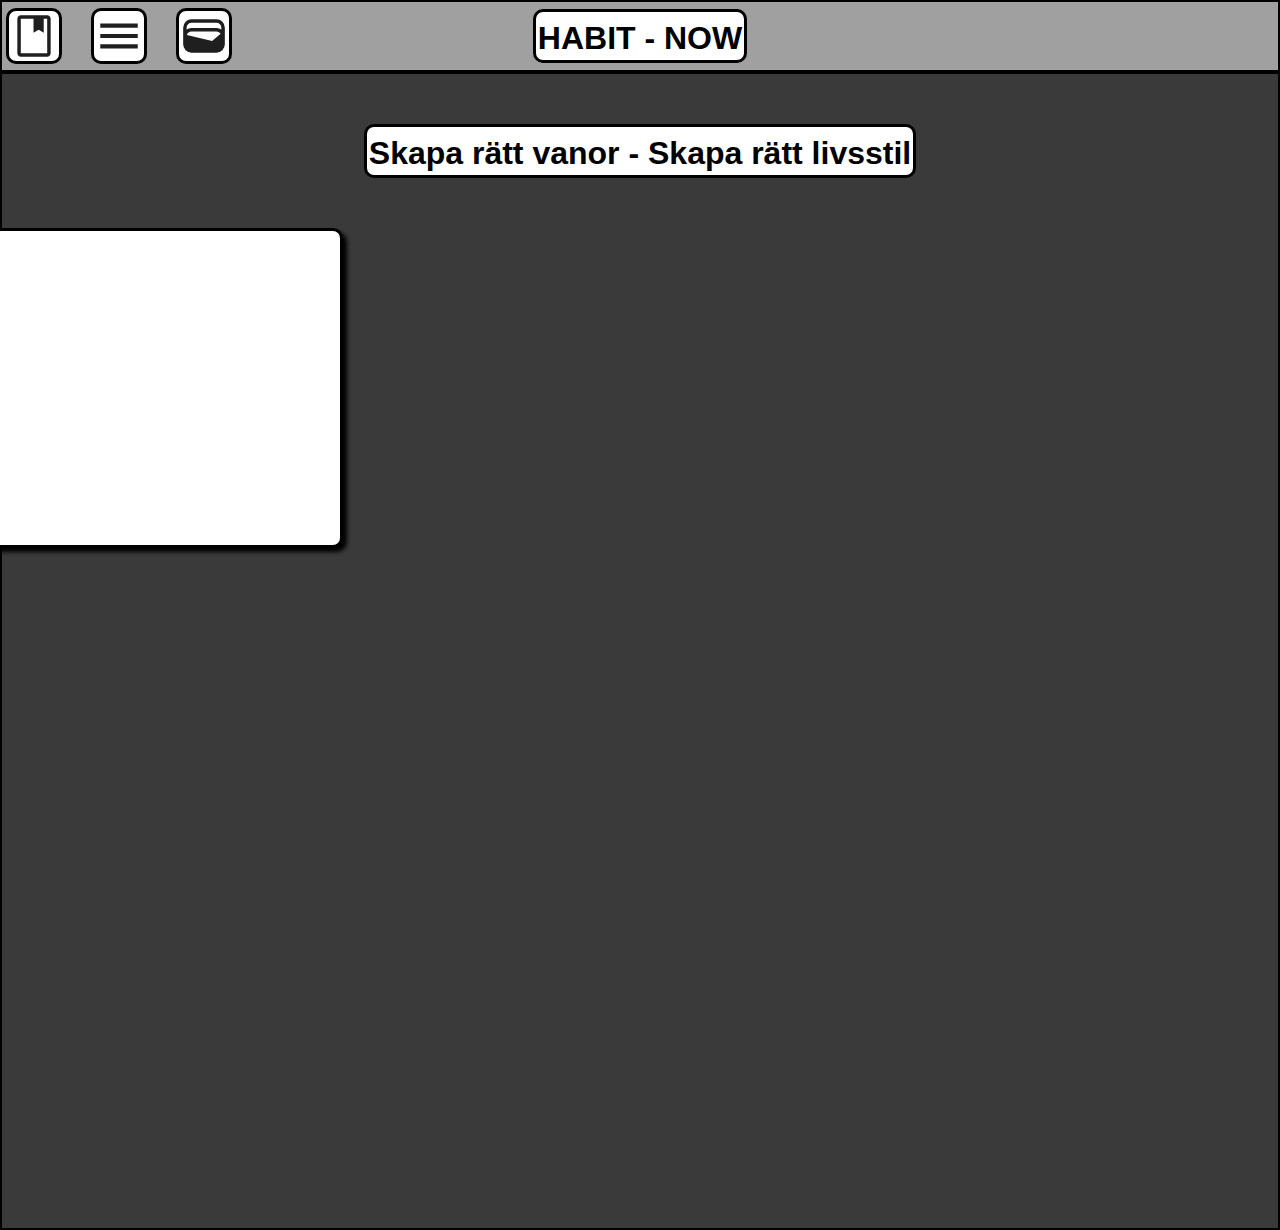
<file: Slutprojekt/index.html>
<html lang="en">
  <head>
    <meta charset="UTF-8" />
    <meta name="viewport" content="width=device-width, initial-scale=1.0" />
    <title>Document</title>
    <link rel="stylesheet" href="style.css" />
  </head>
  <body>
    <div class="parent">
      <div class="main-page">
        <h1 id="rubrik">Skapa rätt vanor - Skapa rätt livsstil</h1>
        <div class="main-window"><p>hej</p></div>
      </div>
      <div class="menu-alt">
        <div class="menu-sct" id="book">
          <img
            src="/book_40dp_1F1F1F_FILL0_wght400_GRAD0_opsz40.svg"
            class="menu-icon"
          />
        </div>
        <div class="menu-sct">
          <img
            src="/menu_24dp_1F1F1F_FILL0_wght400_GRAD0_opsz24.svg"
            class="menu-icon"
          />
        </div>
        <div class="menu-sct">
          <img
            src="/wallet_40dp_1F1F1F_FILL0_wght400_GRAD0_opsz40.svg"
            class="menu-icon"
          />
        </div>
        <div></div>
        <div></div>
        <div></div>
        <div class="menu-sct"><h1 id="site-name">HABIT - NOW</h1></div>
      </div>
    </div>
  </body>
</html>
</file>
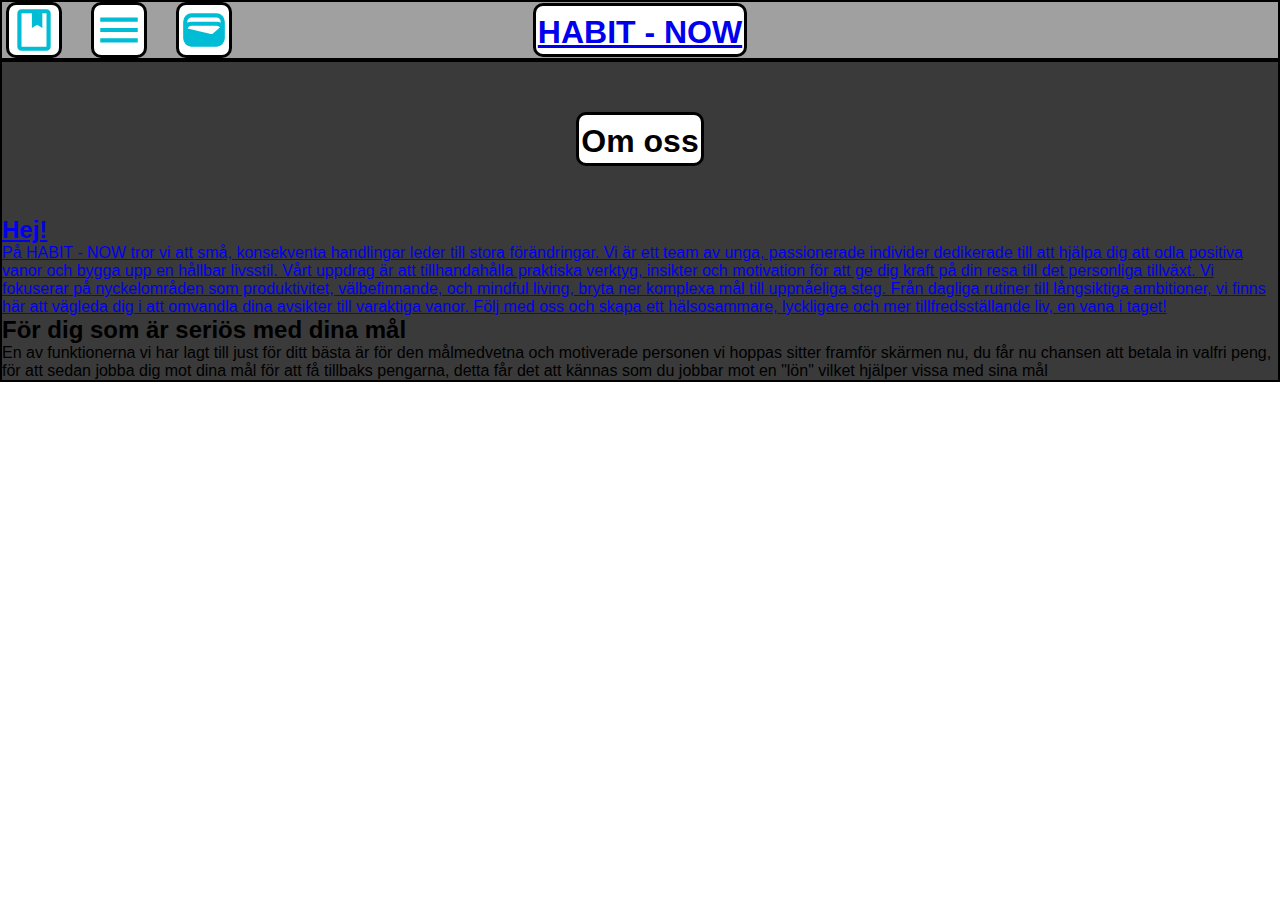
<file: Slutprojekt/about.html>
<html lang="en">
<head>
    <meta charset="UTF-8">
    <meta name="viewport" content="width=device-width, initial-scale=1.0">
    <title>Document</title>
    <link rel="stylesheet" href="style.css">
</head>
<body>
     
      </div>
    <div class="menu-alt">
        <div class="menu-sct" id="book">
          <img
            src="/book_24dp_00BCD4_FILL0_wght400_GRAD0_opsz24.svg"
            class="menu-icon"
          />
        </div>
        <div class="menu-sct">
          <img
            src="/menu_24dp_00BCD4_FILL0_wght400_GRAD0_opsz24.svg"
            class="menu-icon"
          />
        </div>
        <div class="menu-sct">
       <a href="about.html"></a>
          <img
            src="/wallet_24dp_00BCD4_FILL0_wght400_GRAD0_opsz24.svg"
            class="menu-icon"
          />
        </div>
        <div></div>
        <div></div>
        <div></div>
        <a href="index.html">
        <div class="menu-sct"><h1 id="site-name">HABIT - NOW</h1></div>
      </a>
      </div>
    </div>
    <div class="main-page">
        <h1 id="rubrik">Om oss</h1>
        <div class="main-card"><a href="about.html"><h2>Hej!</h2><p>På HABIT - NOW tror vi att små, konsekventa handlingar leder
              till stora förändringar. Vi är ett team av unga, passionerade individer
              dedikerade till att hjälpa dig att odla positiva vanor och bygga upp en
              hållbar livsstil. Vårt uppdrag är att tillhandahålla praktiska verktyg,
              insikter och motivation för att ge dig kraft på din resa till det personliga
              tillväxt. Vi fokuserar på nyckelområden som produktivitet, välbefinnande,
              och mindful living, bryta ner komplexa mål till uppnåeliga
              steg. Från dagliga rutiner till långsiktiga ambitioner, vi finns här
              att vägleda dig i att omvandla dina avsikter till varaktiga vanor.
              Följ med oss ​​och skapa ett hälsosammare, lyckligare och mer tillfredsställande liv,
              en vana i taget!</p></a> <h2>För dig som är seriös med dina mål</h2><p>En av funktionerna vi 
                har lagt till just för ditt bästa är för den målmedvetna och motiverade personen vi hoppas sitter 
                framför skärmen nu, du får nu chansen att betala in valfri peng, för att sedan jobba dig mot dina mål för att 
                få tillbaks pengarna, detta får det att kännas som du jobbar mot en "lön" vilket hjälper vissa med sina mål</p></div>
       
</body>
</html>
</file>
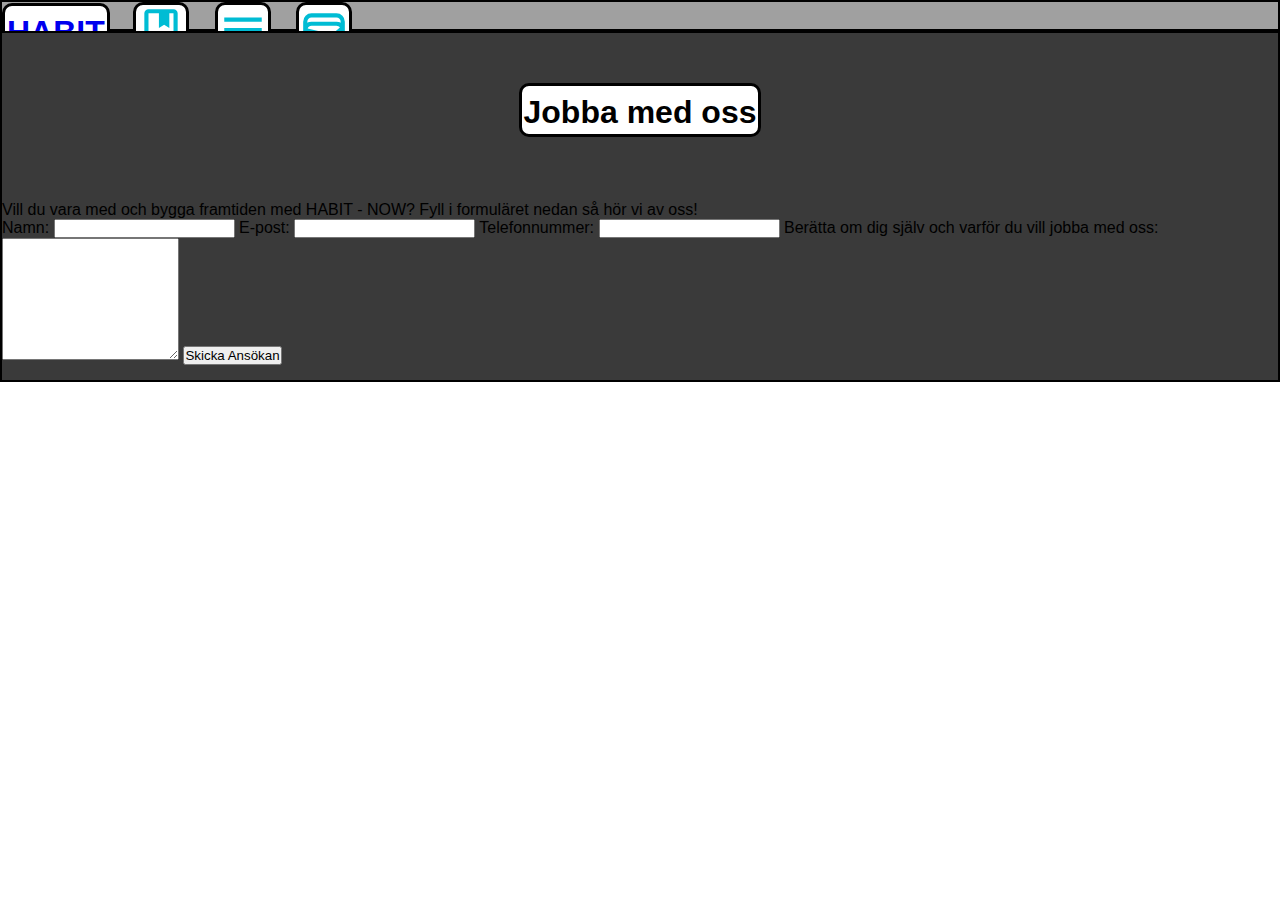
<file: Slutprojekt/work.html>
<!DOCTYPE html>
<html lang="en">
<head>
    <meta charset="UTF-8">
    <meta name="viewport" content="width=device-width, initial-scale=1.0">
    <title>Jobba med oss - HABIT - NOW</title>
    <link rel="stylesheet" href="style.css">
    <link
      href="https://fonts.googleapis.com/css2?family=Orbitron:wght@400;700&family=Rajdhani:wght@400;600&display=swap"
      rel="stylesheet"
    />
</head>
<body>
    <div class="parent">
        <div class="menu-alt">
            <a href="index.html" class="site-name-link">
                <div class="menu-sct">
                    <h1 id="site-name">HABIT - NOW</h1>
                </div>
            </a>
            <div class="menu-sct" id="book-icon">
                <img
                    src="/book_24dp_00BCD4_FILL0_wght400_GRAD0_opsz24.svg"
                    class="menu-icon"
                    alt="Book Icon"
                />
            </div>
            <div class="menu-sct" id="menu-icon">
                <img
                    src="/menu_24dp_00BCD4_FILL0_wght400_GRAD0_opsz24.svg"
                    class="menu-icon"
                    alt="Menu Icon"
                />
            </div>
            <div class="menu-sct" id="wallet-icon">
                <a href="about.html">
                    <img
                        src="/wallet_24dp_00BCD4_FILL0_wght400_GRAD0_opsz24.svg"
                        class="menu-icon"
                        alt="Wallet Icon"
                    />
                </a>
            </div>
        </div>

        <div class="main-page">
            <h1 id="rubrik">Jobba med oss</h1>
            <div class="work-container">
                <form action="#" method="POST" class="job-application-form">
                    <p id="rubrik2">Vill du vara med och bygga framtiden med HABIT - NOW? Fyll i formuläret nedan så hör vi av oss!</p>

                    <label for="name">Namn:</label>
                    <input type="text" id="name" name="user_name" required>

                    <label for="email">E-post:</label>
                    <input id="email" required>

                    <label for="phone">Telefonnummer:</label>
                    <input id="phone" required>

                    <label for="message">Berätta om dig själv och varför du vill jobba med oss:</label>
                    <textarea id="message" name="user_message" rows="8"></textarea>

                    <button type="submit">Skicka Ansökan</button>
                </form>
            </div>
        </div>
        </div>
</body>
</html>
</file>
<file: Slutprojekt/style.css>
*{
margin: 0;
padding: 0;
font-family: "Bebas Neue", sans-serif;;
}

.parent{
    width: 100%;
    height: 100%;
   display: grid;
    grid-template-rows: 8% 92%;
   grid-template-columns: 4fr;
    grid-template-areas: "menu menu menu menu"
                        "main main main main"
                        "main main main main" 
                        "main main main main"
                        "main main main main"
                        "main main main main"
                        "main main main main"
                        "main main main main"
                        "main main main main";
}
                        

.main-page{
    max-height: 100%;
    display: grid;
grid-area: main;
border: 2px black solid;
justify-content: center;
background-color: rgb(58, 58, 58);
justify-items: center;

}

.menu-alt{
display: grid;
grid-area: menu;
border: 2px black solid;
grid-template-columns: repeat(6, 1fr) 4fr repeat(6, 1fr);
gap: 20px;
background-color: rgb(160, 160, 160)



}

#rubrik{
    display: grid;
    justify-content: center;
    margin: 50px;
}

#site-name{
    display: grid;

    background-color: white;
    border-radius: 10px;
    height: 40px;
    align-self: center;
    padding-top: 8px;
    padding-left: 2px;
padding-right: 2px;
border: black solid;
}

#rubrik{
    display: grid;
    background-color: white;
    border-radius: 10px;
    height: 40px;
    padding-top: 8px;
    padding-left: 2px;
padding-right: 2px;
border: black solid;
width:max-content;
}

.menu-icon{
    display: grid;
    justify-content: center;
    height: 50px;
    width: 50px;
    background-color: rgb(255, 255, 255);
    border-radius: 10px;
    border: black solid;
}
.menu-sct{
   display: grid;
    width: 100%;
    height: 100%;
    align-content: center;
    justify-content: center;
    
}

.main-window{
    display: grid;
    justify-content: center;
    height: 1000px;
    width: 1700px;
    /* background-color: rgb(255, 255, 255); */
    border-radius: 10px;
    /* border: black solid; */
    grid-template-columns: repeat(3, 1fr );
    grid-template-rows: repeat(3, 1fr );
    gap: 20px;
}

/* .icon-outlay{
    height: 50px;
    width: 50px;
    background-color: rgb(172, 172, 172);
    border-radius:10px ;
} */

.main-window p{
    background-color: white;
    border-radius: 10px;
    border: black solid;
    box-shadow: rgb(0, 0, 0) 4px 4px 4px ;
}
</file>
